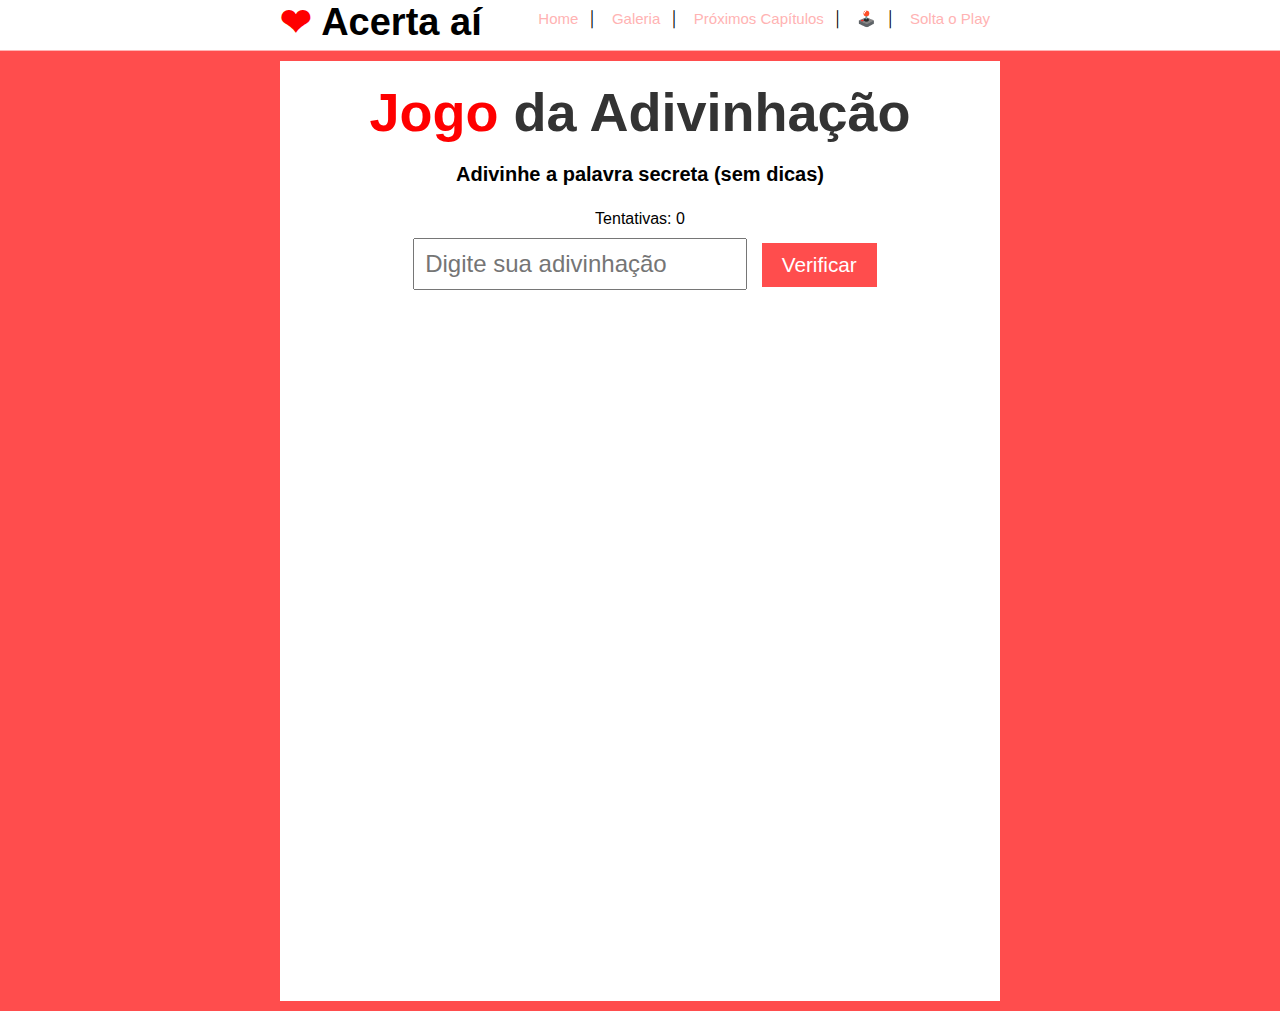
<file: acerto.html>
<!DOCTYPE html>
<html>
<head>
    <title>Verificador de Palavra-chave</title>
    <style>

        * {
            margin: 0;
            padding: 0;
            }
    
            body {
            font-size: 16px;
            font-family: "Treuchet", Helvetica, sans-serif;
            background: #ff4d4d; /*rosa-claro*/
            }
    
            #navegacao{
            background: #fff; /*branco*/
            border-bottom: 1px solid #ffb3b3; /*vermelho*/
            height: 50px;
            }
    
            #area {
            width: 720px;
            margin: 0 auto;
            }
    
            #logo {
            font-size: 38px;
            float: left;
            }
    
            #menu {
            font-size: 15px;
            float: right;
            padding: 10px 0;
            }
    
            .rosa {
            color: #ff0000; /* #ffb3b3 rosa-menos-claro*/
            }
    
            #area-principal {
            /*background: #fff;*/
            width: 720px;
            margin: 10px auto 10px auto;
            }
    
            #postagem {
            background: #fff;
            height: 900px;
            padding: 20px;
            }
    
    
            .img-postagem {
            width: 216px;
            height: 210px;
            float: left;
            margin: 5px 5px 10px 5px;
            }
    
            #galeria-foto{
                /*background: #ff4d4d;*/
                width: 200px;
                padding: 5px;
                float: left;
                margin: 5px;
            }
    
            a {
            color: #ff1a1a;
            padding: 5px 10px;
            text-decoration: none;
            }
    
            a:hover {
            color: #fff;
            background: #ff1a1a/*#ffcccc*/;
            }
    
            a:link {
            color: #ffb3b3;
            }
    
            a:active {
            color: black;
            }
    
            h1 {
            color: red;
            }
    
            .heart {
            width: 200px;
            height: 200px;
            position: relative;
            transform: rotate(-135deg);
            margin: 100px auto;
            transform: rotate(-135deg);
            animation: pulse 1s infinite alternate;
            }
    
            .square {
            width: 200px;
            height: 200px;
            position: absolute;
            background-color: #e74c3c;
            }
    
            .circle {
            width: 200px;
            height: 200px;
            
            border-radius: 200px;
            position: absolute;
            background-color: #e74c3c;
            }
    
            .top {
            top: 50%;
            }
    
            .left {
            left: 45%;
            }
    
            @keyframes pulse {
            0% {transform: scale(0.9) rotate(-135deg);}
            100% {transform: scale(1.1)
            rotate(-135deg)}
            }
    
            #ppd{
                padding-top: 25px;
            }
    
            body {
                text-align: center;
                font-family: Arial, sans-serif;
            }
            
            h1 {
                color: #333;
            }
            
            input {
                padding: 10px;
                margin: 10px;
            }
            
            button {
                padding: 10px 20px;
                background-color: #ff4d4d;
                color: white;
                border: none;
                cursor: pointer;
            }
            
            button:hover {
                background-color: #a51010;
            }
    
    </style>
</head>
<body>
    <div id="navegacao">
        <div id="area">
            <h1 id="logo"><span class="rosa">❤</span> <span style="color: black;"> Acerta aí</span></h1>
            <div id="menu">
                <a href="home.html"> Home</a>│
                <a href="galeria.html">Galeria</a>│
                <a href="proxc.html">Próximos Capítulos</a>│
                <a href="s2.html">🕹️</a>│
                <a href="play.html">Solta o Play</a>
            </div>
        </div>
    </div>

    <div id="area-principal">
        <div id="postagem">

            <h1 style="font-size: 54px;"><span class="rosa">Jogo</span> da Adivinhação</h1>
            <p style="font-size: 20px; padding-top: 20px; padding-bottom: 1.2em;"><b>Adivinhe a palavra secreta (sem dicas)</b></p>
            <p>Tentativas: <span id="attempts">0</span></p>
            <input style="font-size: 1.5em;" type="text" id="guess" placeholder="Digite sua adivinhação">
            <button id="check" style="font-size: 1.3em;">Verificar</button>
            <p id="message"></p>
    <script>
        document.addEventListener("DOMContentLoaded", function() {
            const secretWords = [
                { word: "Choque termico", response: "Parabéns! Essa é a palavra secreta!" },
                { word: "Dire Straits", response: "Êêêê banda boa! Mas não é a palavra secreta." },
                { word: "A Melhor", response: "Essa seria a palavra secreta, mas eu escolhi outra." },
                { word: "Beijo", response: "Bora! 😘 Mas não é a palavra secreta." },
                { word: "Roça", response: "Vamo na minha ou na sua? Essa não é a palavra secreta." },
                { word: "Ouro Preto", response: "Essa viagem foi boa! Mas não é a palavra secreta." },
                { word: "Namorados", response: "Vamo? Essa não é a palavra secreta." },
                { word: "Casal", response: "Acho que somos! Mas essa não é a palavra secreta." },
                // Adicione outras palavras e respostas aqui
                { word: "Palavra1", response: "Esta é a resposta para Palavra1." },
                { word: "Palavra2", response: "Esta é a resposta para Palavra2." },
            ];

            let attempts = 0;

            const guessInput = document.getElementById("guess");
            const checkButton = document.getElementById("check");
            const attemptsSpan = document.getElementById("attempts");
            const message = document.getElementById("message");

            checkButton.addEventListener("click", function() {
                const guess = guessInput.value.trim().toLowerCase();

                if (guess === "choque térmico" || guess === "choque termico") {
                    window.location.href = "https://www.google.com";
                    return;
                }

                const secretWord = secretWords.find(word => word.word.toLowerCase() === guess);
                if (secretWord) {
                    message.textContent = secretWord.response;
                    message.style.color = "green";
                } else {
                    attempts++;
                    attemptsSpan.textContent = attempts;
                    message.textContent = "Tente novamente.";
                    message.style.color = "red";
                }

                guessInput.value = '';
            });
        });
    </script>
</body>
</html>
</file>
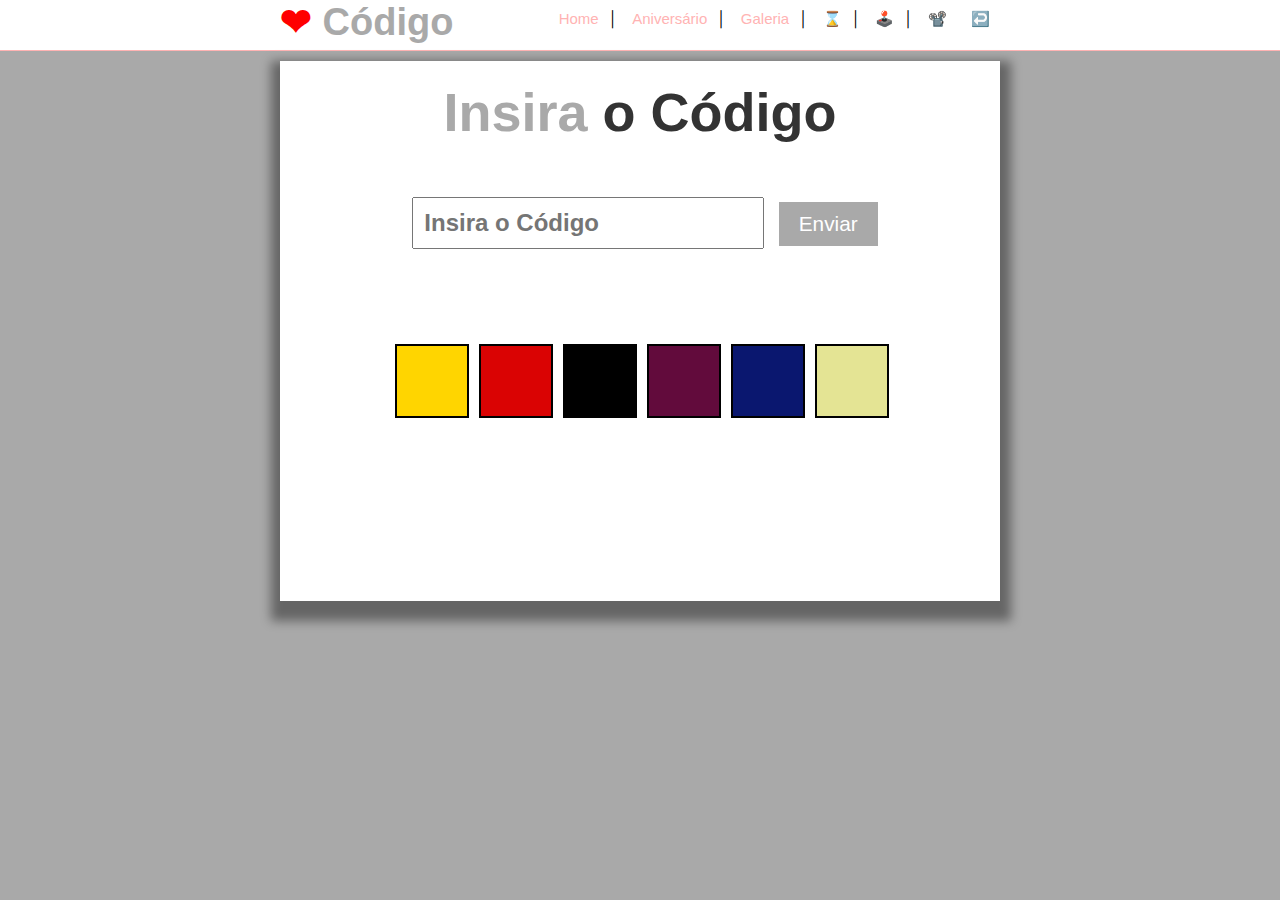
<file: codigo.html>
<!DOCTYPE html>
<html id="topo">
<head>
    <title>🕹️</title>
    <link rel="icon" href="https://i.imgur.com/O7WfEXn.jpg">
    <style>
* {
    margin: 0;
    padding: 0;
    }

    body {
    font-size: 16px;
    font-family: "Treuchet", Helvetica, sans-serif;
    background: #a9a9a9; /*rosa-claro*/
    }

    #navegacao{
    background: #fff; /*branco*/
    border-bottom: 1px solid #ffb3b3; /*vermelho*/
    height: 50px;
    }

    #area {
    width: 720px;
    margin: 0 auto;
    }

    #logo {
    font-size: 38px;
    float: left;
    }

    #menu {
    font-size: 15px;
    float: right;
    padding: 10px 0;
    }

    .rosa {
    color: #ff0000; /* #ffb3b3 rosa-menos-claro*/
    }

    #area-principal {
    /*background: #fff;*/
    height: 500px;
    width: 720px;
    margin: 10px auto 10px auto;
    }

    #postagem {
    box-shadow: 1px 10px 10px 10px #0006;
    background: #fff;
    height: 100%;
    padding: 20px;
    }


    .img-postagem {
    width: 216px;
    height: 210px;
    float: left;
    margin: 5px 5px 10px 5px;
    }

    #galeria-foto{
        /*background: #ff4d4d;*/
        width: 200px;
        padding: 5px;
        float: left;
        margin: 5px;
    }

    a {
    color: #ff1a1a;
    padding: 5px 10px;
    text-decoration: none;
    }

    a:hover {
    color: #fff;
    background: #ff1a1a/*#ffcccc*/;
    }

    a:link {
    color: #ffb3b3;
    }

    a:active {
    color: black;
    }

    h1 {
    color: red;
    }

    .heart {
    width: 200px;
    height: 200px;
    position: relative;
    transform: rotate(-135deg);
    margin: 100px auto;
    transform: rotate(-135deg);
    animation: pulse 1s infinite alternate;
    }

    .square {
    width: 200px;
    height: 200px;
    position: absolute;
    background-color: #e74c3c;
    }

    .circle {
    width: 200px;
    height: 200px;
    
    border-radius: 200px;
    position: absolute;
    background-color: #e74c3c;
    }

    .top {
    top: 50%;
    }

    .left {
    left: 45%;
    }

    @keyframes pulse {
    0% {transform: scale(0.9) rotate(-135deg);}
    100% {transform: scale(1.1)
    rotate(-135deg)}
    }

    #ppd{
        padding-top: 25px;
    }

    body {
        text-align: center;
        font-family: Arial, sans-serif;
    }
    
    h1 {
        color: #333;
    }
    
    input {
        padding: 10px;
        margin: 10px;
    }
    
    button {
        padding: 10px 20px;
        background-color: #ff4d4d;
        color: white;
        border: none;
        cursor: pointer;
    }
    
    button:hover {
        background-color: #a51010;
    }

    ul{
        padding-left: 0px;
        color: #000;
    }
    li{
        font-size: 22px;
        color: #000;
        text-align: justify;
    }

    html{
        scroll-behavior: smooth;
    }

    .ng {

    a {
    font-family: 'Times New Roman', Times, serif;
    font-size: 46px;
    color: #a9a9a9;
    padding: 5px 250px 5px 249px;
    text-decoration: none;
    }
    a:hover {
    color: #fff;
    background: #a9a9a9;
    border-radius: 1px;
    }

    }

    #novojogo {
	border-radius: 2px;
	text-align: center;
	background: #fff;
	padding: 10px;
	margin-bottom: 8px;
    }

    .corc{
        border: 2px solid black;
        width: 70px;
        height: 70px;
        margin: 5px;
    }

    .flexi {
        margin-left: 90px;
        margin-top: 80px;
        display: flex;
    }

</style>
    </style>
</head>
<body>
    <div id="navegacao">
        <div id="area">
            <h1 id="logo"><span class="rosa">❤</span> <span style="color: #a9a9a9;"> Código</span></h1>
            <div id="menu">
                    <a href="home.html"> Home</a>│
					<a href="niver.html" target="conteudo"> Aniversário</a>│
					<a href="galeria.html" target="conteudo">Galeria</a>│
					<a href="proxc.html" target="conteudo">⌛️</a>│
					<a href="s2.html" target="conteudo">🕹️</a>│
					<a href="play.html" target="conteudo">📽️</a>
                    <a href="index.html"><span class="volta">↩️</span></a>
            </div>
        </div>
    </div>

    <div id="area-principal">
        <div id="postagem">

             
            <h1 style="font-size: 54px;"><span style="color: #a9a9a9;">Insira</span> o Código</h1>
            <p style="font-size: 20px; padding-top: 20px; padding-bottom: 1.2em;"><b> </b></p>
            <input style="font-size: 1.5em; font-weight: bold;" type="text" id="guess" placeholder="Insira o Código">
            <button id="check" style="font-size: 1.3em; background-color: #a9a9a9">Enviar</button>
            <p id="message"></p>

            <div class="flexi">
            <div style="background-color: #ffd500 ;" class="corc"></div>
            <div style="background-color: #da0303 ;" class="corc"></div>
            <div style="background-color: #000 ;" class="corc"></div>
            <div style="background-color: #620b3c ;" class="corc"></div>
            <div style="background-color: #0a176f ;" class="corc"></div>
            <div style="background-color: #e4e494 ;" class="corc"></div>
            </div>
        </div>
    </div>

    <script>
        document.addEventListener("DOMContentLoaded", function() {
            const secretWords = [
                { word: "Choque térmico", response: "Nao é mais a palavra secreta!"},
                { word: "Choque termico", response: "Nao é mais a palavra secreta!"},
                { word: "Senhorita Escritora", response: "A Isis? Ela tem toda a inteligência e beleza, e os miolos no lugar, mas não é a palavra secreta."},
                { word: "Dire Straits", response: "Êêêê banda boa! Mas não é a palavra secreta."},
                { word: "A Melhor", response: "Essa seria a palavra secreta, mas eu escolhi outra!" },
                { word: "Beijo", response: "Bora! 😘 Mas não é a palavra secreta"},
                { word: "Roça", response: "Vamo na minha ou na sua? Essa não é a palavra secreta." },
                { word: "Ouro Preto", response: "Essa viagem foi boa! Mas não é a palavra secreta." },
                { word: "Namorados", response: "Vamo? Essa não é a palavra secreta." },
                { word: "Casal", response: "Acho que somos! Mas essa não é a palavra secreta!" },
                { word: "Escola", response: "Lugar bom! Mas essa não é a palavra secreta!" },
                { word: "Dona Antonia", response: "Lugar bom! Mas essa não é a palavra secreta!" },
                { word: "Brinco", response: "Gostou daquele? Essa não é a palavra secreta." },
                { word: "Carteira", response: "Gostou daquela? Essa não é a palavra secreta." },
                { word: "Site", response: "A cada atualização eu gosto mais dele, mas ele não é a palavra secreta!" },
                { word: "Carro", response: "Carro? Porque? Essa não é a palavra secreta." },
                { word: "Beagle", response: "Muita saudade do meu amigo, ele não é a palavra secreta." },
                { word: "Bruaca", response: "Não! a Ana Julia não é a palavra secreta." },
                { word: "Ana Julia", response: "Credoo, essa bruaca não é a palavra secreta!" },
                { word: "Valente", response: "Vava! Quero conhece-lo um dia, mas ele não é a palavra secreta" },
                { word: "Vava", response: "Valentão! Mas ele não é a palavra secreta" },
                { word: "Cruzeiro", response: "Cruzeiro é o c@r#lh0, aqui é GAAALLLOOOOO!!!" },
                { word: "Isis", response: "❤️ AMO ESSA AÍ!  Mas não é a palavra secreta! ❤️" },
                { word: "Otávio", response: "Eu não sou a palavra secreta!" },
                { word: "Otavio", response: "Eu não sou a palavra secreta!" },
                { word: "Atletico", response: "Podia ser a palavra secreta! Mas seria fácil demais.." },
                { word: "Galo", response: "Podia ser a palavra secreta! Mas seria fácil demais.." }
            ];

            let attempts = 0;
            const guessInput = document.getElementById("guess");
            const checkButton = document.getElementById("check");
            const attemptsSpan = document.getElementById("attempts");
            const message = document.getElementById("message");
            // Adicione referências aos novos elementos
            const palavrasIncorretasList = document.getElementById("lista-palavras-incorretas");

            checkButton.addEventListener("click", function() {
                const guess = guessInput.value.trim().toLowerCase();

                if (guess === "chamada de video" || guess === "923710") {
                    window.location.href = "acerto.html";
                    return;
                }

                const secretWord = secretWords.find(word => word.word.toLowerCase() === guess);
                if (secretWord) {
                    attempts++;
                    attemptsSpan.textContent = attempts;
                    message.textContent = secretWord.response;
                    message.style.color = "green";
                    const li = document.createElement("li");
                    li.textContent = guess + " ❌";
                    palavrasIncorretasList.appendChild(li);
                } else {
                    attempts++;
                    attemptsSpan.textContent = attempts;
                    message.textContent = "Tente novamente.";
                    message.style.color = "red";
                    // Adicione a palavra incorreta à lista
                    const li = document.createElement("li");
                    li.textContent = guess + " ❌";
                    palavrasIncorretasList.appendChild(li);
                }

                guessInput.value = '';
            });
        });
    </script>
    <script>
        // Adiciona a função para enviar notificação
        window.onload = function() {
            // Envia uma notificação para você
            sendNotification();

            // Atualiza a hora da última visita
            var now = new Date();
            var formattedDate = now.toLocaleString();
            localStorage.setItem('lastVisit', formattedDate);
        };

        // Função para enviar uma notificação para você
        function sendNotification() {
            // Substitua 'YOUR_USER_KEY' e 'YOUR_APP_KEY' pelas chaves fornecidas pelo Pushover
            var userKey = 'u3njxhpv9rxgxvcxpbb9zxb4s5mc8m';
            var appKey = 'agadts3fhyd22zrhg8rrx2eo8bcg63';

            // Construa a mensagem da notificação
            var message = 'Um usuário acessou o site.';

            // Faça uma solicitação para a API do Pushover
            fetch(`https://api.pushover.net/1/messages.json?user=${userKey}&token=${appKey}&message=${message}`, {
                method: 'POST'
            })
            .then(response => response.json())
            .then(data => console.log(data))
            .catch(error => console.error(error));
        } 
    </script>
</body>
</html>
</file>
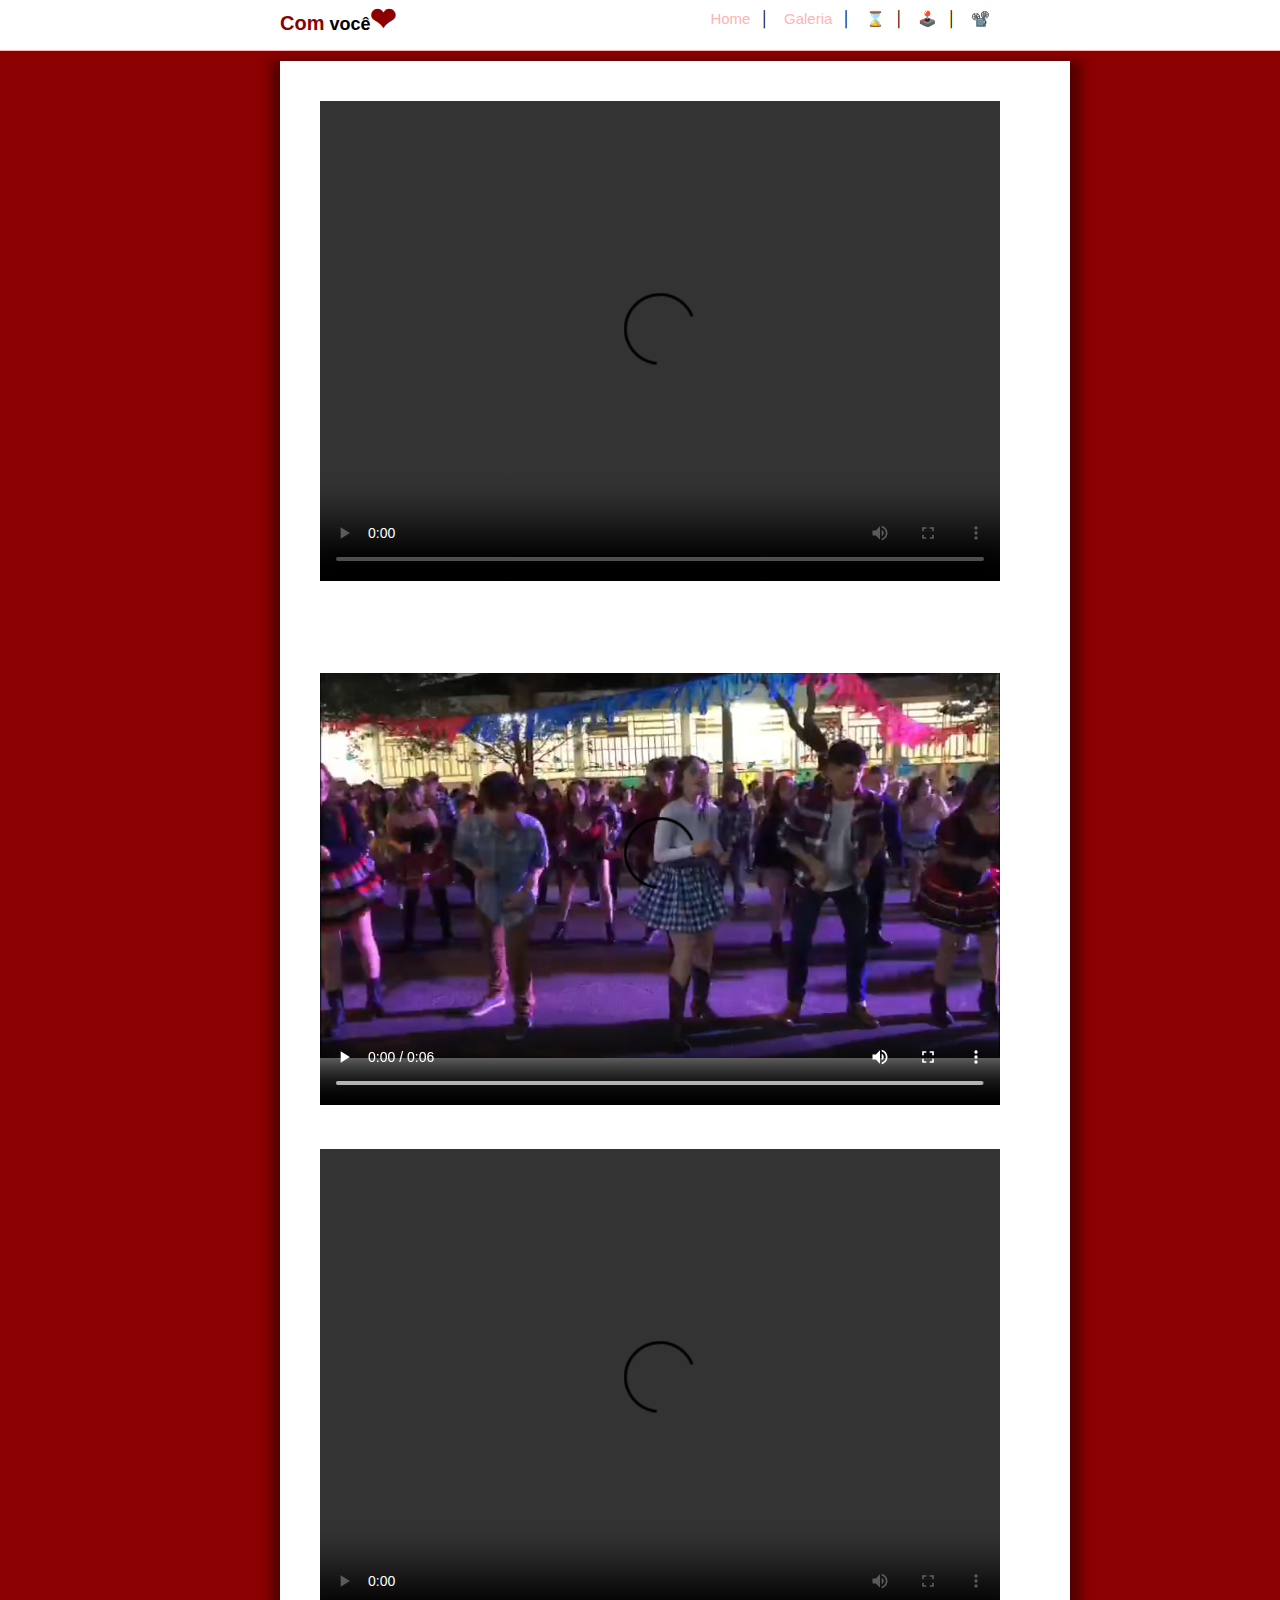
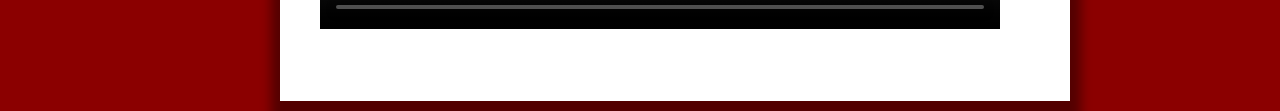
<file: play.html>
<!DOCTYPE html>
<html>
<head>
    <title>Play</title>
	<meta charset="utf-8">
	<style>

        * {
	    margin: 0;
	    padding: 0;
        }

        body {
	    font-size: 16px;
	    font-family: "Treuchet", Helvetica, sans-serif;
	    background: darkred; /*rosa-claro*/
        }

        #navegacao{
        background: #fff; /*branco*/
        border-bottom: 1px solid #ffb3b3; /*vermelho*/
        height: 50px;
        }

        #area {
	    width: 720px;
	    margin: 0 auto;
        }

        #logo {
	    float: left;
        }

        #menu {
	    font-size: 15px;
	    float: right;
	    padding: 10px 0;
        }

        .rosa {
	    color: darkred; /* #ffb3b3 rosa-menos-claro*/
        }

        #area-principal {
        /*background: #fff;*/
	    width: 720px;
	    margin: 10px auto 10px auto;
        }

        #postagem {
        box-shadow: 1px 10px 10px 10px #0006;
	    background: #fff;
        height: 1600px;
        width: 750px;
	    padding: 20px;
        }
        
        a {
	    color: darkred;
	    padding: 5px 10px;
	    text-decoration: none;
        }

        a:hover {
	    color: #fff;
	    background: darkred/*#ffcccc*/;
        }

        a:link {
	    color: #ffb3b3;
        }

        a:active {
	    color: black;
        }

        #img {
            width: 680px;
            height: 1045px;
        }

        
    </style>

<head>

    <body> 
        <div id="navegacao">
			<div id="area">
				<h1 id="logo"><span style="font-size: 20px;"  class="rosa">Com</span><span style="font-size: 18px;"> você</span><span class="rosa">❤</span></h1>
				<div id="menu">
					<a href="niver.html" target="conteudo"> Home</a>│
					<a href="galeria.html" target="conteudo">Galeria</a>│
					<a href="proxc.html" target="conteudo">⌛️</a>│
					<a href="s2.html" target="conteudo">🕹️</a>│
					<a href="play.html" target="conteudo">📽️</a>
				</div>
			</div>
		</div>
        <div id="area-principal">
            <div id="postagem">
                <video src="https://i.imgur.com/LzcLRhy.mp4" controls style="width: 680px; height: 480px; padding: 20px;"> </video>
                <video src="video/festajunina.mp4" controls style="width: 680px; height: 480px; padding: 20px;" id="videoplay"> </video>
                <br>
                <video src="https://i.imgur.com/jXN46vm.mp4" controls style="width: 680px; height: 480px; padding: 20px;"> </video>
               <!-- <img id="img" src="https://i.imgur.com/4rpfONL.jpg"> -->
            </div>
        </div>
    </body>

</html>
<script>
    var audiovideo = document.getElementById("videoplay");
     audiovideo.volume = 0.3;
</script>

<audio style="width: 100%;" autoplay loop id="audiohome">
    <source src="musica/dengo2.m4a">
    Seu browser não tem suporte a tag audio
    </audio>
    
    <script>
         var audio = document.getElementById("audiohome");
          audio.volume = 0.0;
    </script>
</file>
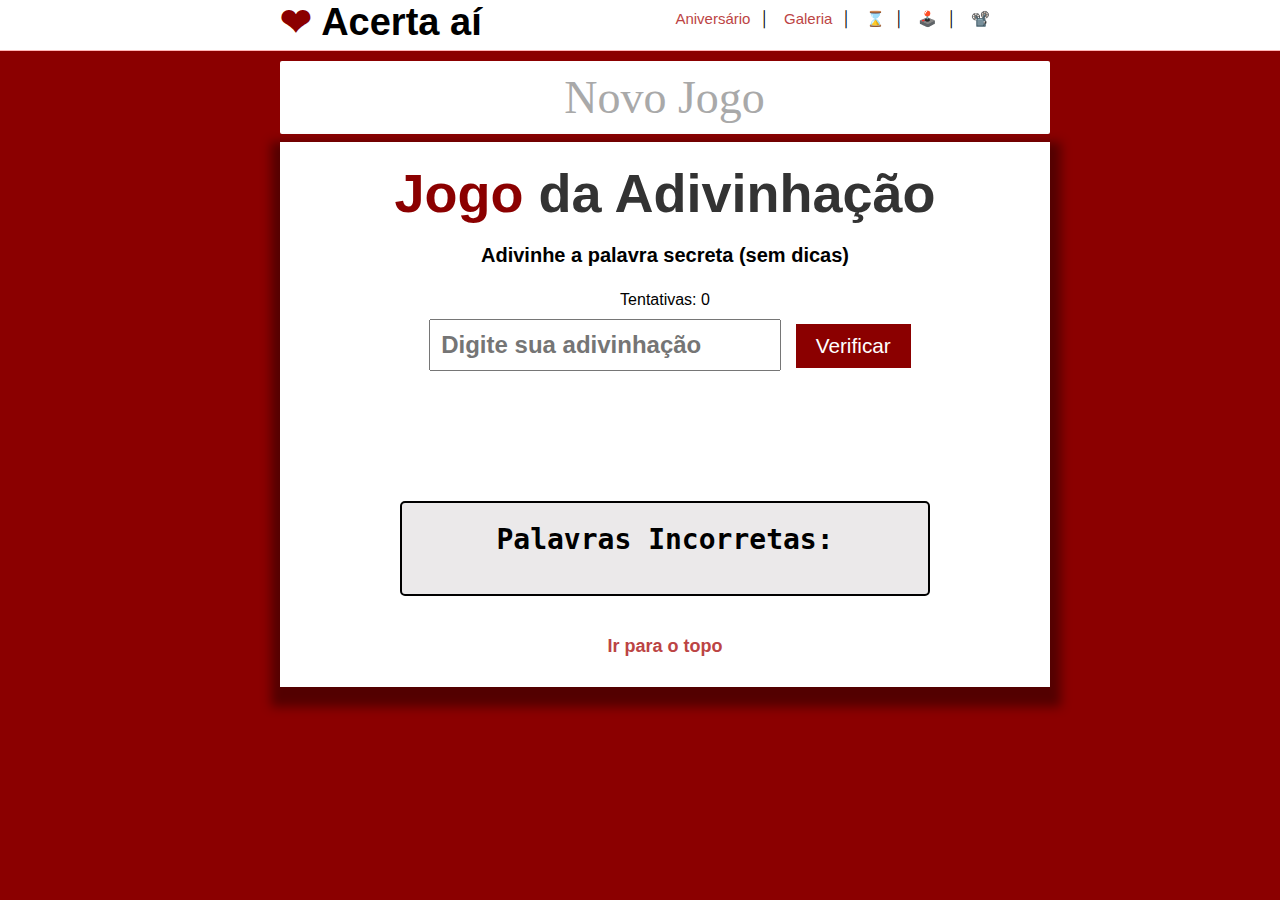
<file: s2.html>
<!DOCTYPE html>
<html id="topo">
<head>
    <title>🕹️</title>
    <link rel="icon" href="https://i.imgur.com/O7WfEXn.jpg">
    <style>
* {
    margin: 0;
    padding: 0;
    }

    body {
    font-size: 16px;
    font-family: "Treuchet", Helvetica, sans-serif;
    background: darkred; /*rosa-claro*/
    }

    #navegacao{
    background: #fff; /*branco*/
    border-bottom: 1px solid #ffb3b3; /*vermelho*/
    height: 50px;
    }

    #area {
    width: 720px;
    margin: 0 auto;
    }

    #logo {
    font-size: 38px;
    float: left;
    }

    #menu {
    font-size: 15px;
    float: right;
    padding: 10px 0;
    }

    .rosa {
    color: darkred; /* #ffb3b3 rosa-menos-claro*/
    }

    #area-principal {
    /*background: #fff;*/
    width: 720px;
    margin: 10px auto 10px auto;
    }

    #postagem {
    box-shadow: 1px 10px 10px 10px #0006;
    background: #fff;
    height: 100%;
    width: 730px;
    padding: 20px;
    }


    .img-postagem {
    width: 216px;
    height: 210px;
    float: left;
    margin: 5px 5px 10px 5px;
    }

    #galeria-foto{
        /*background: #ff4d4d;*/
        width: 200px;
        padding: 5px;
        float: left;
        margin: 5px;
    }

    a {
    color: darkred;
    padding: 5px 10px;
    text-decoration: none;
    }

    a:hover {
    color: #fff;
    background: darkred/*#ffcccc*/;
    }

    a:link {
    color: rgb(188, 68, 68);
    }

    a:active {
    color: black;
    }

    h1 {
    color: darkred;
    }

    .heart {
    width: 200px;
    height: 200px;
    position: relative;
    transform: rotate(-135deg);
    margin: 100px auto;
    transform: rotate(-135deg);
    animation: pulse 1s infinite alternate;
    }

    .square {
    width: 200px;
    height: 200px;
    position: absolute;
    background-color: #e74c3c;
    }

    .circle {
    width: 200px;
    height: 200px;
    
    border-radius: 200px;
    position: absolute;
    background-color: #e74c3c;
    }

    .top {
    top: 50%;
    }

    .left {
    left: 45%;
    }

    @keyframes pulse {
    0% {transform: scale(0.9) rotate(-135deg);}
    100% {transform: scale(1.1)
    rotate(-135deg)}
    }

    #ppd{
        padding-top: 25px;
    }

    body {
        text-align: center;
        font-family: Arial, sans-serif;
    }
    
    h1 {
        color: #333;
    }
    
    input {
        padding: 10px;
        margin: 10px;
    }
    
    button {
        padding: 10px 20px;
        background-color: darkred;
        color: white;
        border: none;
        cursor: pointer;
    }
    
    button:hover {
        background-color: #a51010;
    }

    ul{
        padding-left: 0px;
        color: #000;
    }
    li{
        font-size: 22px;
        color: #000;
        text-align: justify;
    }

    html{
        scroll-behavior: smooth;
    }

    .ng {

    a {
    font-family: 'Times New Roman', Times, serif;
    font-size: 46px;
    color: #a9a9a9;
    padding: 5px 250px 5px 249px;
    text-decoration: none;
    }
    a:hover {
    color: #fff;
    background: #a9a9a9;
    border-radius: 1px;
    }

    }

    #novojogo {
    width: 750px;
	border-radius: 2px;
	text-align: center;
	background: #fff;
	padding: 10px;
	margin-bottom: 8px;
    }

</style>
    </style>
</head>
<body>
    <div id="navegacao">
        <div id="area">
            <h1 id="logo"><span class="rosa">❤</span> <span style="color: #000;"> Acerta aí</span></h1>
            <div id="menu">
					<a href="niver.html" target="conteudo"> Aniversário</a>│
					<a href="galeria.html" target="conteudo">Galeria</a>│
					<a href="proxc.html" target="conteudo">⌛️</a>│
					<a href="s2.html" target="conteudo">🕹️</a>│
					<a href="play.html" target="conteudo">📽️</a>
            </div>
        </div>
    </div>

    <div id="area-principal">
        <div id="novojogo"> <span class="ng"> <a href="codigo.html"> Novo Jogo </a> </span> </div>
        <div id="postagem">

             
            <h1 style="font-size: 54px;"><span class="rosa">Jogo</span> da Adivinhação</h1>
            <p style="font-size: 20px; padding-top: 20px; padding-bottom: 1.2em;"><b>Adivinhe a palavra secreta (sem dicas)</b></p>
            <p>Tentativas: <span id="attempts">0</span></p>
            <input style="font-size: 1.5em; font-weight: bold;" type="text" id="guess" placeholder="Digite sua adivinhação">
            <button id="check" style="font-size: 1.3em;">Verificar</button>
            <p id="message"></p>
            <!-- Adicione a div para mostrar palavras erradas -->
            <div id="palavras-incorretas" style="background: #ebe9ea; border: 2px solid #000; border-radius: 5px; margin: 120px 100px 10px 100px; padding: 20px 0px 20px 0px;">
                <h2 style="font-size: 28px; color: #000; font-family: monospace;">Palavras Incorretas:<br></h2><br>
                <ul id="lista-palavras-incorretas" style="font-family: sans-serif; margin-left: 120px;" >
                </ul>
            </div>
            <div style="padding: 30px 0px 10px 0px; font-size: 18px; font-weight: bold;">
                <a href="#topo">Ir para o topo</a>
            </div>
        </div>
    </div>

    <script>
        document.addEventListener("DOMContentLoaded", function() {
            const secretWords = [
                { word: "Choque térmico", response: "Nao é mais a palavra secreta!"},
                { word: "Choque termico", response: "Nao é mais a palavra secreta!"},
                { word: "Senhorita Escritora", response: "A Isis? Ela tem toda a inteligência e beleza, e os miolos no lugar, mas não é a palavra secreta."},
                { word: "Dire Straits", response: "Êêêê banda boa! Mas não é a palavra secreta."},
                { word: "A Melhor", response: "Essa seria a palavra secreta, mas eu escolhi outra!" },
                { word: "Beijo", response: "Bora! 😘 Mas não é a palavra secreta"},
                { word: "Roça", response: "Vamo na minha ou na sua? Essa não é a palavra secreta." },
                { word: "Ouro Preto", response: "Essa viagem foi boa! Mas não é a palavra secreta." },
                { word: "Namorados", response: "Vamo? Essa não é a palavra secreta." },
                { word: "Casal", response: "Acho que somos! Mas essa não é a palavra secreta!" },
                { word: "Escola", response: "Lugar bom! Mas essa não é a palavra secreta!" },
                { word: "Dona Antonia", response: "Lugar bom! Mas essa não é a palavra secreta!" },
                { word: "Brinco", response: "Gostou daquele? Essa não é a palavra secreta." },
                { word: "Carteira", response: "Gostou daquela? Essa não é a palavra secreta." },
                { word: "Site", response: "A cada atualização eu gosto mais dele, mas ele não é a palavra secreta!" },
                { word: "Carro", response: "Carro? Porque? Essa não é a palavra secreta." },
                { word: "Beagle", response: "Muita saudade do meu amigo, ele não é a palavra secreta." },
                { word: "Bruaca", response: "Não! a Ana Julia não é a palavra secreta." },
                { word: "Ana Julia", response: "Credoo, essa bruaca não é a palavra secreta!" },
                { word: "Valente", response: "Vava! Quero conhece-lo um dia, mas ele não é a palavra secreta" },
                { word: "Vava", response: "Valentão! Mas ele não é a palavra secreta" },
                { word: "Cruzeiro", response: "Cruzeiro é o c@r#lh0, aqui é GAAALLLOOOOO!!!" },
                { word: "Isis", response: "❤️ AMO ESSA AÍ!  Mas não é a palavra secreta! ❤️" },
                { word: "Otávio", response: "Eu não sou a palavra secreta!" },
                { word: "Otavio", response: "Eu não sou a palavra secreta!" },
                { word: "Atletico", response: "Podia ser a palavra secreta! Mas seria fácil demais.." },
                { word: "Galo", response: "Podia ser a palavra secreta! Mas seria fácil demais.." }
            ];

            let attempts = 0;
            const guessInput = document.getElementById("guess");
            const checkButton = document.getElementById("check");
            const attemptsSpan = document.getElementById("attempts");
            const message = document.getElementById("message");
            // Adicione referências aos novos elementos
            const palavrasIncorretasList = document.getElementById("lista-palavras-incorretas");

            checkButton.addEventListener("click", function() {
                const guess = guessInput.value.trim().toLowerCase();

                if (guess === "chamada de video" || guess === "chamada de vídeo") {
                    window.location.href = "acerto.html";
                    return;
                }

                const secretWord = secretWords.find(word => word.word.toLowerCase() === guess);
                if (secretWord) {
                    attempts++;
                    attemptsSpan.textContent = attempts;
                    message.textContent = secretWord.response;
                    message.style.color = "green";
                    const li = document.createElement("li");
                    li.textContent = guess + " ❌";
                    palavrasIncorretasList.appendChild(li);
                } else {
                    attempts++;
                    attemptsSpan.textContent = attempts;
                    message.textContent = "Tente novamente.";
                    message.style.color = "red";
                    // Adicione a palavra incorreta à lista
                    const li = document.createElement("li");
                    li.textContent = guess + " ❌";
                    palavrasIncorretasList.appendChild(li);
                }

                guessInput.value = '';
            });
        });
    </script>
    <script>
        // Adiciona a função para enviar notificação
        window.onload = function() {
            // Envia uma notificação para você
            sendNotification();

            // Atualiza a hora da última visita
            var now = new Date();
            var formattedDate = now.toLocaleString();
            localStorage.setItem('lastVisit', formattedDate);
        };

        // Função para enviar uma notificação para você
        function sendNotification() {
            // Substitua 'YOUR_USER_KEY' e 'YOUR_APP_KEY' pelas chaves fornecidas pelo Pushover
            var userKey = 'u3njxhpv9rxgxvcxpbb9zxb4s5mc8m';
            var appKey = 'agadts3fhyd22zrhg8rrx2eo8bcg63';

            // Construa a mensagem da notificação
            var message = 'Um usuário acessou o site.';

            // Faça uma solicitação para a API do Pushover
            fetch(`https://api.pushover.net/1/messages.json?user=${userKey}&token=${appKey}&message=${message}`, {
                method: 'POST'
            })
            .then(response => response.json())
            .then(data => console.log(data))
            .catch(error => console.error(error));
        } 
    </script>
</body>
</html>
</file>
